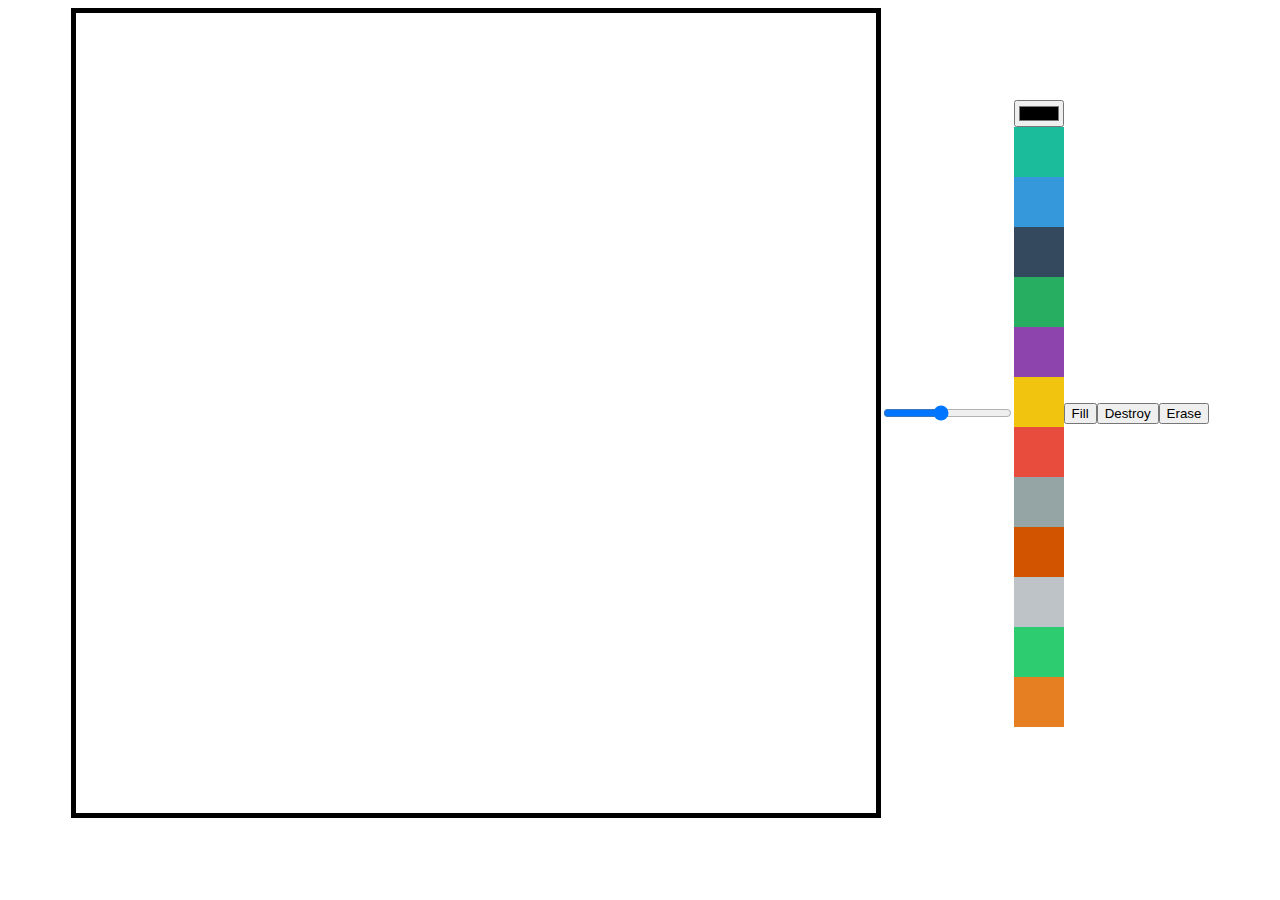
<file: meme-maker/index.html>
<!DOCTYPE html>
<html lang="kr">
  <head>
    <meta charset="UTF-8" />
    <meta http-equiv="X-UA-Compatible" content="IE=edge" />
    <meta name="viewport" content="width=device-width, initial-scale=1.0" />
    <title>Document</title>
    <link rel="stylesheet" href="style.css" />
  </head>
  <body>
    <canvas></canvas>
    <input id="line-width" type="range" min="1" max="10" value="5" step="0.5" />
    <div>
      <input type="color" id="color" />
      <div
        class="color-option"
        style="background-color: #1abc9c"
        data-color="#1abc9c"
      ></div>
      <div
        class="color-option"
        style="background-color: #3498db"
        data-color="#3498db"
      ></div>
      <div
        class="color-option"
        style="background-color: #34495e"
        data-color="#34495e"
      ></div>
      <div
        class="color-option"
        style="background-color: #27ae60"
        data-color="#27ae60"
      ></div>
      <div
        class="color-option"
        style="background-color: #8e44ad"
        data-color="#8e44ad"
      ></div>
      <div
        class="color-option"
        style="background-color: #f1c40f"
        data-color="#f1c40f"
      ></div>
      <div
        class="color-option"
        style="background-color: #e74c3c"
        data-color="#e74c3c"
      ></div>
      <div
        class="color-option"
        style="background-color: #95a5a6"
        data-color="#95a5a6"
      ></div>
      <div
        class="color-option"
        style="background-color: #d35400"
        data-color="#d35400"
      ></div>
      <div
        class="color-option"
        style="background-color: #bdc3c7"
        data-color="#bdc3c7"
      ></div>
      <div
        class="color-option"
        style="background-color: #2ecc71"
        data-color="#2ecc71"
      ></div>
      <div
        class="color-option"
        style="background-color: #e67e22"
        data-color="#e67e22"
      ></div>
    </div>
    <button id="mode-btn">Fill</button>
    <button id="destroy-btn">Destroy</button>
    <button id="eraser-btn">Erase</button>
    <script src="app.js"></script>
  </body>
</html>
</file>
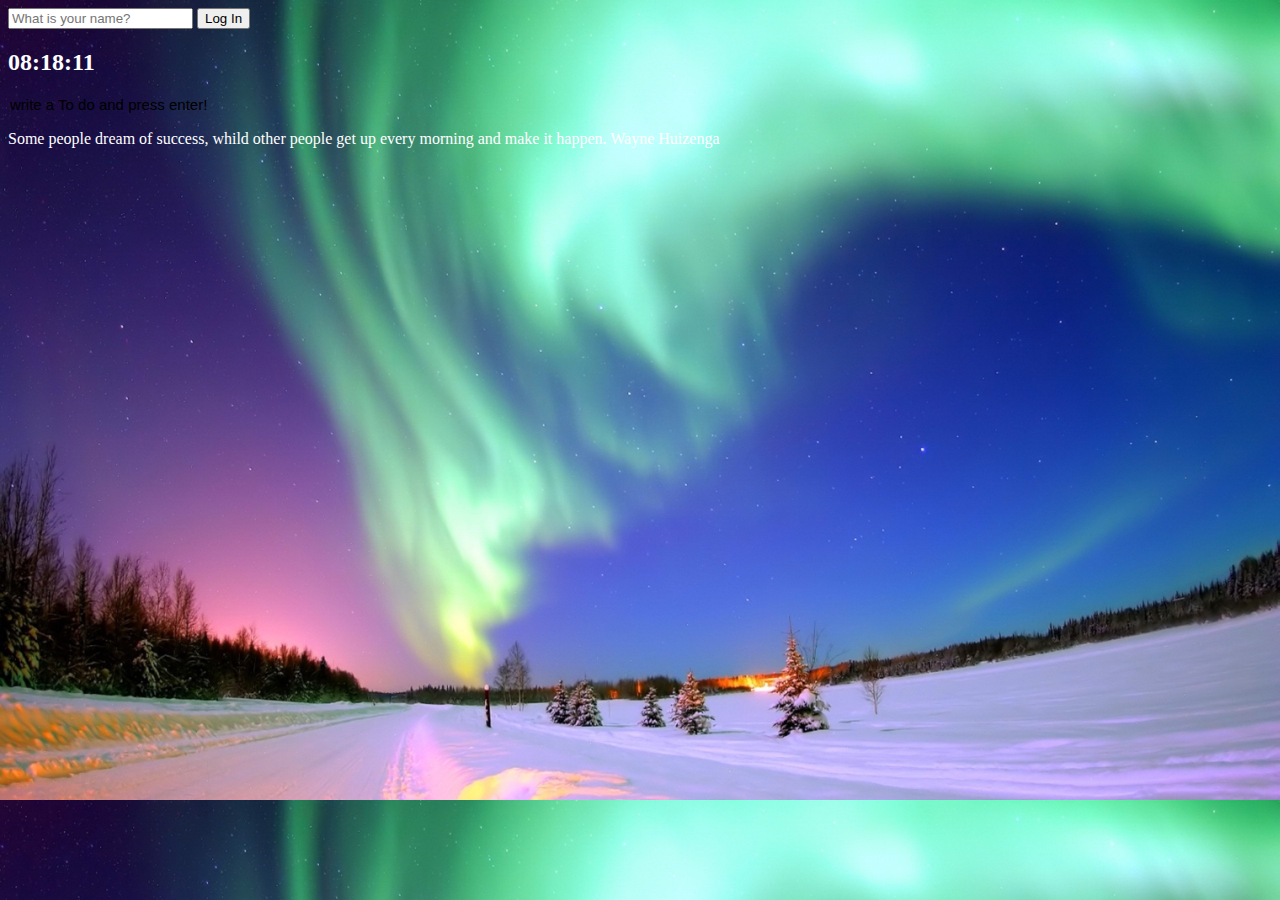
<file: Momentum/MOMENTUM만들기/index.html>
<!DOCTYPE html>
<html lang="en">

<head>
    <meta charset="UTF-8">
    <meta http-equiv="X-UA-Compatible" content="IE=edge">
    <meta name="viewport" content="width=device-width, initial-scale=1.0">
    <title>Momentum App</title>
    <link rel="stylesheet" href="css/style.css">
</head>

<body>
    <form class="hidden" id="login-form">
        <input required maxlength="15" type="text" placeholder="What is your name?">
        <input type="submit" value="Log In">
    </form>

    <h2 id="clock">00:00</h2>
    <h1 id="greeting" class="hidden"></h1>

    <form id="todo-form">
        <input type="text" required placeholder="write a To do and press enter!">
    </form>
    <ul id="todo-list"></ul>

    <div id="quote">
        <span id="text"></span>
        <span id="author"></span>
    </div>
    <div id="weather">
        <span></span>
        <span></span>
    </div>




    <script src="js/greeting.js"></script>
    <script src="js/clock.js"></script>
    <script src="js/quotes.js"></script>
    <script src="js/background.js"></script>
    <script src="js/todo.js"></script>
    <script src="js/weather.js"></script>
</body>

</html>
</file>
<file: meme-maker/style.css>
canvas {
  width: 800px;
  height: 800px;
  border: 5px solid black;
}

body {
  display: flex;
  justify-content: center;
  align-items: center;
}

.color-option {
  width: 50px;
  height: 50px;
  cursor: pointer;
}
</file>
<file: Momentum/MOMENTUM만들기/css/style.css>
.hidden{
    display: none;
}
#todo-form input{
    border: none;
    background: none;
    width: 200px;
    justify-content: flex-end;
}
#todo-form input::placeholder{
    color: black;
    font-size: 15px;
}
button{
    border: none;
    background: none;
}
button:hover{
    background-color: white;
}
body{
    color: white;
}
.backgroundimg{
    width: 100%;
    height: auto;
}
#greeting{
    text-align: center;
    font-size: 50px;
}
</file>
